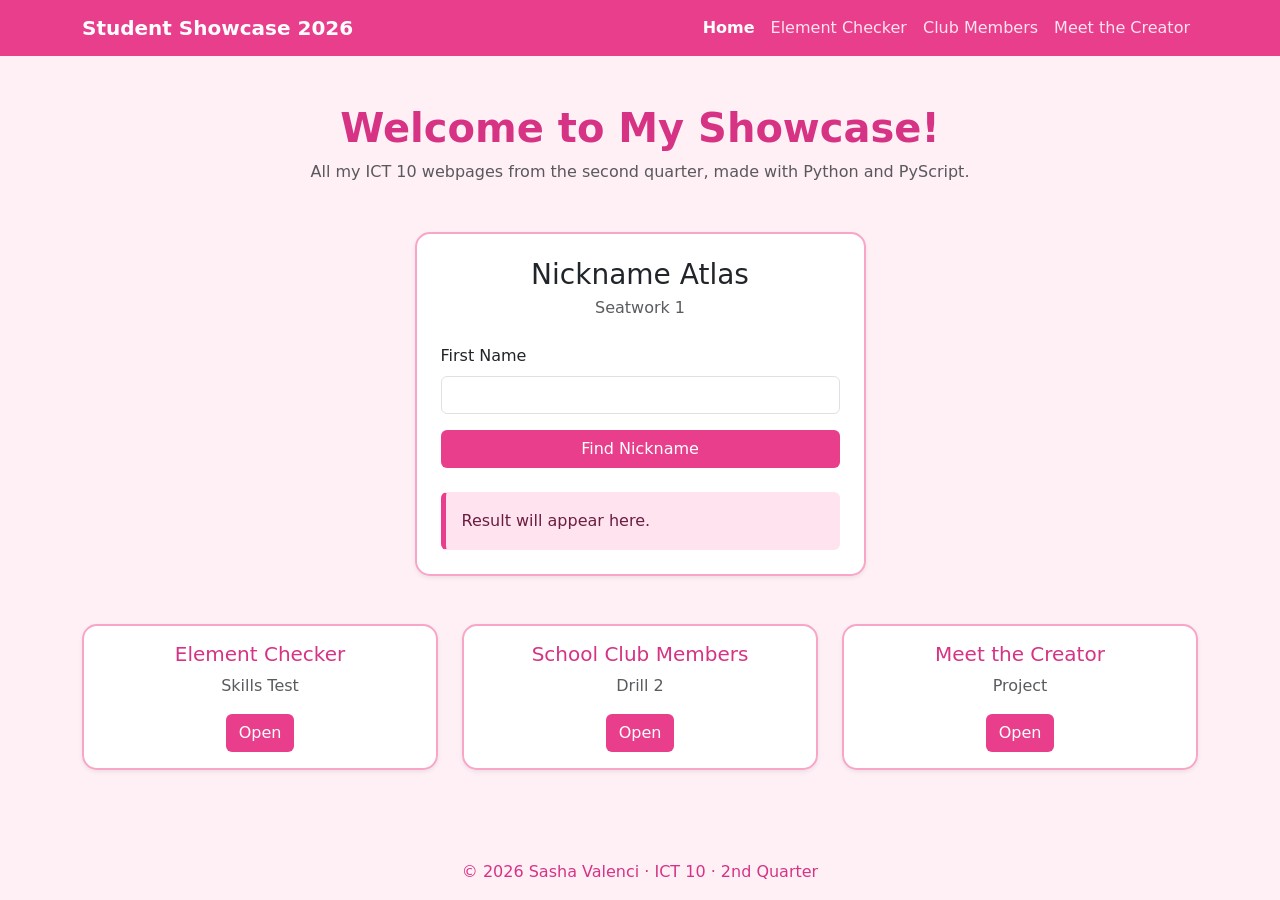
<file: index.html>
<!DOCTYPE html>
<html lang="en">
<head>
    <meta charset="UTF-8">
    <meta name="viewport" content="width=device-width, initial-scale=1.0">
    <title>Student Showcase 2026</title>
    <link rel="stylesheet" href="https://cdn.jsdelivr.net/npm/bootstrap@5.3.3/dist/css/bootstrap.min.css">
    <link rel="stylesheet" href="https://pyscript.net/releases/2024.1.1/core.css">
    <link rel="stylesheet" href="style.css">
    <script type="module" src="https://pyscript.net/releases/2024.1.1/core.js"></script>
</head>
<body>
    <nav class="navbar navbar-expand-md navbar-dark">
        <div class="container">
            <a class="navbar-brand fw-bold" href="index.html">Student Showcase 2026</a>
            <button class="navbar-toggler" type="button" data-bs-toggle="collapse" data-bs-target="#menu">
                <span class="navbar-toggler-icon"></span>
            </button>
            <div class="collapse navbar-collapse" id="menu">
                <ul class="navbar-nav ms-auto">
                    <li class="nav-item"><a class="nav-link active" href="index.html">Home</a></li>
                    <li class="nav-item"><a class="nav-link" href="elements.html">Element Checker</a></li>
                    <li class="nav-item"><a class="nav-link" href="club.html">Club Members</a></li>
                    <li class="nav-item"><a class="nav-link" href="creator.html">Meet the Creator</a></li>
                </ul>
            </div>
        </div>
    </nav>

    <main class="container py-5">
        <div class="text-center mb-5">
            <h1 class="fw-bold">Welcome to My Showcase!</h1>
            <p class="text-muted">All my ICT 10 webpages from the second quarter, made with Python and PyScript.</p>
        </div>

        <div class="row justify-content-center mb-5">
            <div class="col-md-6 col-lg-5">
                <div class="card shadow-sm">
                    <div class="card-body p-4">
                        <h3 class="card-title text-center mb-1">Nickname Atlas</h3>
                        <p class="text-center text-muted mb-4">Seatwork 1</p>

                        <div class="mb-3">
                            <label for="name" class="form-label">First Name</label>
                            <input type="text" id="name" class="form-control">
                        </div>
                        <button class="btn btn-pink w-100" py-click="find_nickname">Find Nickname</button>

                        <div id="result" class="alert result mt-4 mb-0">Result will appear here.</div>
                    </div>
                </div>
            </div>
        </div>

        <div class="row g-4">
            <div class="col-md-4">
                <div class="card shadow-sm h-100">
                    <div class="card-body text-center">
                        <h5>Element Checker</h5>
                        <p class="text-muted">Skills Test</p>
                        <a href="elements.html" class="btn btn-pink">Open</a>
                    </div>
                </div>
            </div>
            <div class="col-md-4">
                <div class="card shadow-sm h-100">
                    <div class="card-body text-center">
                        <h5>School Club Members</h5>
                        <p class="text-muted">Drill 2</p>
                        <a href="club.html" class="btn btn-pink">Open</a>
                    </div>
                </div>
            </div>
            <div class="col-md-4">
                <div class="card shadow-sm h-100">
                    <div class="card-body text-center">
                        <h5>Meet the Creator</h5>
                        <p class="text-muted">Project</p>
                        <a href="creator.html" class="btn btn-pink">Open</a>
                    </div>
                </div>
            </div>
        </div>
    </main>

    <footer class="text-center py-3">&copy; 2026 Sasha Valenci &middot; ICT 10 &middot; 2nd Quarter</footer>

    <script src="https://cdn.jsdelivr.net/npm/bootstrap@5.3.3/dist/js/bootstrap.bundle.min.js"></script>
    <script type="py" src="nickname.py"></script>
</body>
</html>
</file>
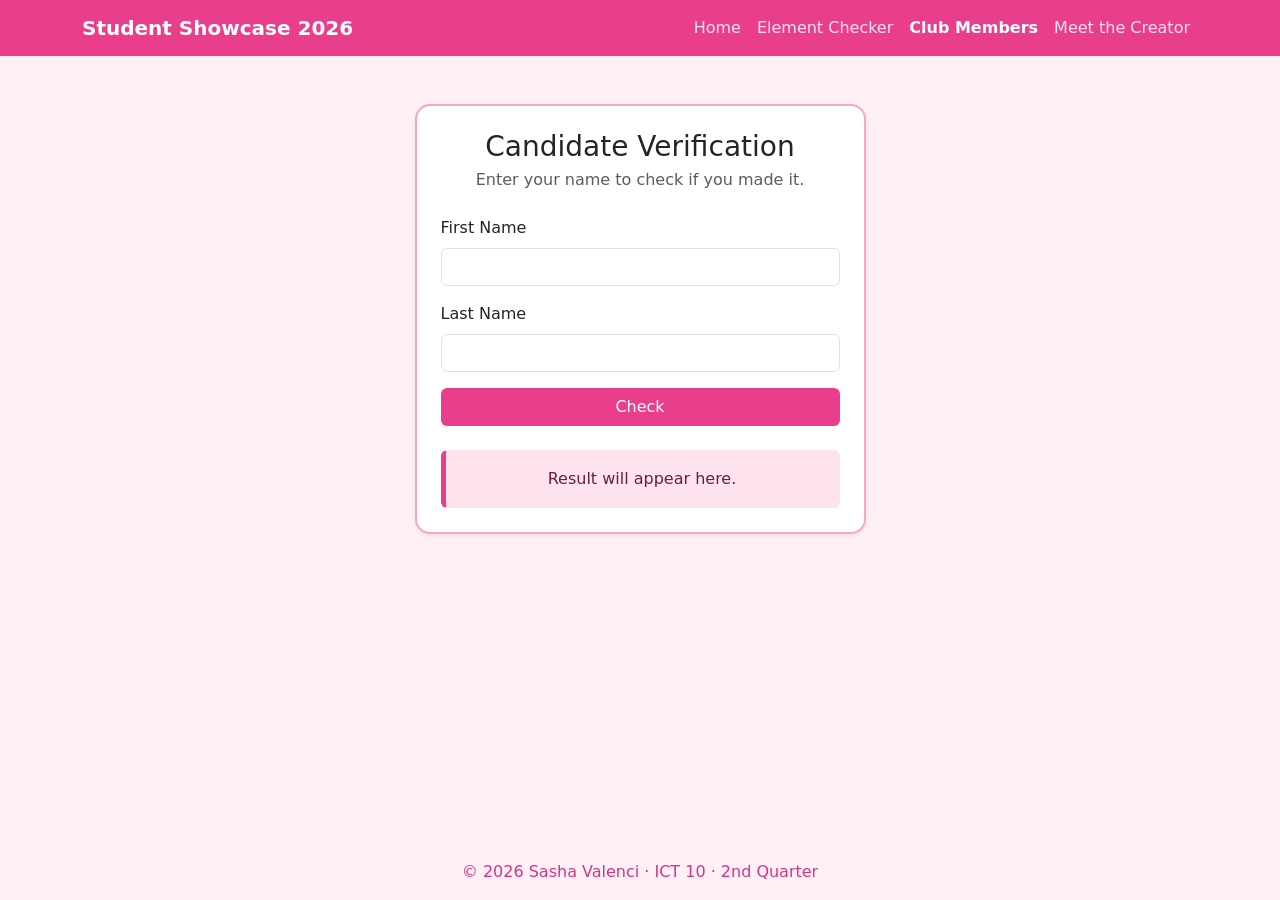
<file: club.html>
<!DOCTYPE html>
<html lang="en">
<head>
    <meta charset="UTF-8">
    <meta name="viewport" content="width=device-width, initial-scale=1.0">
    <title>School Club Members</title>
    <link rel="stylesheet" href="https://cdn.jsdelivr.net/npm/bootstrap@5.3.3/dist/css/bootstrap.min.css">
    <link rel="stylesheet" href="https://pyscript.net/releases/2024.1.1/core.css">
    <link rel="stylesheet" href="style.css">
    <script type="module" src="https://pyscript.net/releases/2024.1.1/core.js"></script>
</head>
<body>
    <nav class="navbar navbar-expand-md navbar-dark">
        <div class="container">
            <a class="navbar-brand fw-bold" href="index.html">Student Showcase 2026</a>
            <button class="navbar-toggler" type="button" data-bs-toggle="collapse" data-bs-target="#menu">
                <span class="navbar-toggler-icon"></span>
            </button>
            <div class="collapse navbar-collapse" id="menu">
                <ul class="navbar-nav ms-auto">
                    <li class="nav-item"><a class="nav-link" href="index.html">Home</a></li>
                    <li class="nav-item"><a class="nav-link" href="elements.html">Element Checker</a></li>
                    <li class="nav-item"><a class="nav-link active" href="club.html">Club Members</a></li>
                    <li class="nav-item"><a class="nav-link" href="creator.html">Meet the Creator</a></li>
                </ul>
            </div>
        </div>
    </nav>

    <main class="container py-5">
        <div class="row justify-content-center">
            <div class="col-md-6 col-lg-5">
                <div class="card shadow-sm">
                    <div class="card-body p-4">
                        <h3 class="card-title text-center mb-1">Candidate Verification</h3>
                        <p class="text-center text-muted mb-4">Enter your name to check if you made it.</p>

                        <div class="mb-3">
                            <label for="first-name" class="form-label">First Name</label>
                            <input type="text" id="first-name" class="form-control">
                        </div>
                        <div class="mb-3">
                            <label for="last-name" class="form-label">Last Name</label>
                            <input type="text" id="last-name" class="form-control">
                        </div>
                        <button class="btn btn-pink w-100" py-click="check_name">Check</button>

                        <div id="result" class="alert result text-center mt-4 mb-0">Result will appear here.</div>
                    </div>
                </div>
            </div>
        </div>
    </main>

    <footer class="text-center py-3">&copy; 2026 Sasha Valenci &middot; ICT 10 &middot; 2nd Quarter</footer>

    <script src="https://cdn.jsdelivr.net/npm/bootstrap@5.3.3/dist/js/bootstrap.bundle.min.js"></script>
    <script type="py" src="club.py"></script>
</body>
</html>
</file>
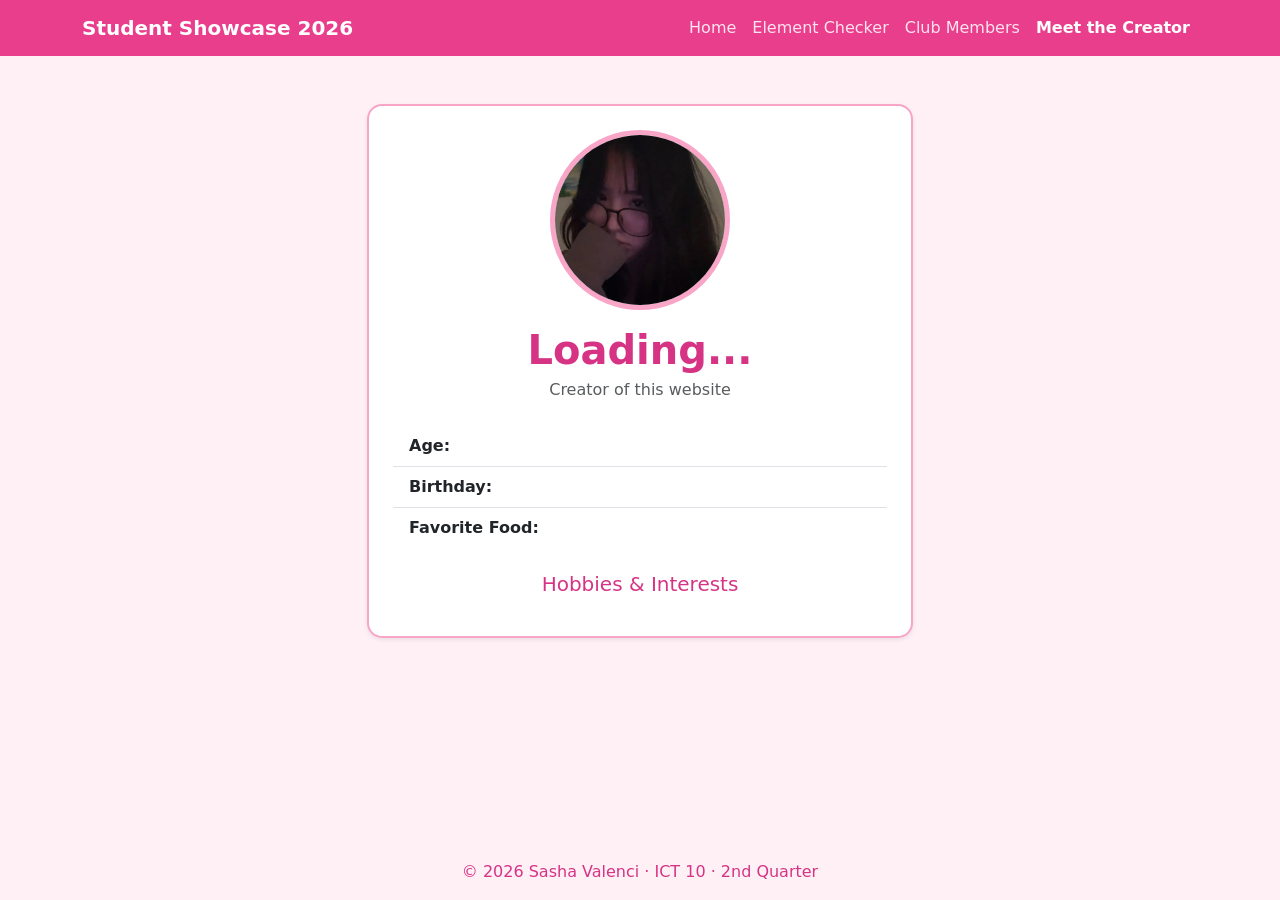
<file: creator.html>
<!DOCTYPE html>
<html lang="en">
<head>
    <meta charset="UTF-8">
    <meta name="viewport" content="width=device-width, initial-scale=1.0">
    <title>Meet the Creator</title>
    <link rel="stylesheet" href="https://cdn.jsdelivr.net/npm/bootstrap@5.3.3/dist/css/bootstrap.min.css">
    <link rel="stylesheet" href="https://pyscript.net/releases/2024.1.1/core.css">
    <link rel="stylesheet" href="style.css">
    <script type="module" src="https://pyscript.net/releases/2024.1.1/core.js"></script>
</head>
<body>
    <nav class="navbar navbar-expand-md navbar-dark">
        <div class="container">
            <a class="navbar-brand fw-bold" href="index.html">Student Showcase 2026</a>
            <button class="navbar-toggler" type="button" data-bs-toggle="collapse" data-bs-target="#menu">
                <span class="navbar-toggler-icon"></span>
            </button>
            <div class="collapse navbar-collapse" id="menu">
                <ul class="navbar-nav ms-auto">
                    <li class="nav-item"><a class="nav-link" href="index.html">Home</a></li>
                    <li class="nav-item"><a class="nav-link" href="elements.html">Element Checker</a></li>
                    <li class="nav-item"><a class="nav-link" href="club.html">Club Members</a></li>
                    <li class="nav-item"><a class="nav-link active" href="creator.html">Meet the Creator</a></li>
                </ul>
            </div>
        </div>
    </nav>

    <main class="container py-5">
        <div class="row justify-content-center">
            <div class="col-md-8 col-lg-6">
                <div class="card shadow-sm">
                    <div class="card-body p-4 text-center">
                        <img src="creator.webp" alt="Photo of the creator" class="creator-photo mb-3">
                        <h1 id="creator-name" class="fw-bold mb-1">Loading...</h1>
                        <p class="text-muted mb-4">Creator of this website</p>

                        <ul class="list-group list-group-flush text-start mb-4">
                            <li class="list-group-item"><b>Age:</b> <span id="age"></span></li>
                            <li class="list-group-item"><b>Birthday:</b> <span id="birthday"></span></li>
                            <li class="list-group-item"><b>Favorite Food:</b> <span id="food"></span></li>
                        </ul>

                        <h5 class="mb-3">Hobbies &amp; Interests</h5>
                        <div id="hobbies"></div>
                    </div>
                </div>
            </div>
        </div>
    </main>

    <footer class="text-center py-3">&copy; 2026 Sasha Valenci &middot; ICT 10 &middot; 2nd Quarter</footer>

    <script src="https://cdn.jsdelivr.net/npm/bootstrap@5.3.3/dist/js/bootstrap.bundle.min.js"></script>
    <script type="py" src="creator.py"></script>
</body>
</html>
</file>
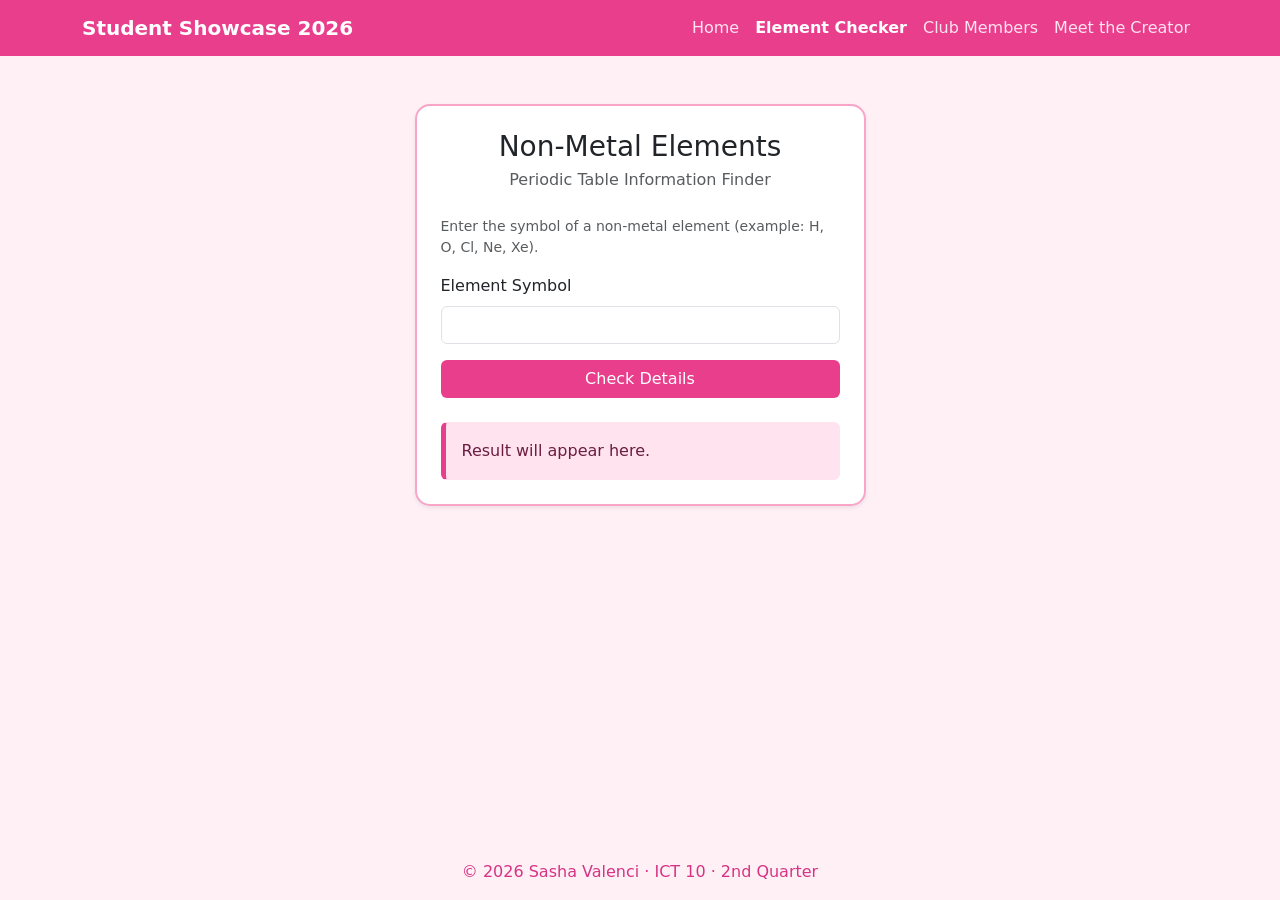
<file: elements.html>
<!DOCTYPE html>
<html lang="en">
<head>
    <meta charset="UTF-8">
    <meta name="viewport" content="width=device-width, initial-scale=1.0">
    <title>Element Checker</title>
    <link rel="stylesheet" href="https://cdn.jsdelivr.net/npm/bootstrap@5.3.3/dist/css/bootstrap.min.css">
    <link rel="stylesheet" href="https://pyscript.net/releases/2024.1.1/core.css">
    <link rel="stylesheet" href="style.css">
    <script type="module" src="https://pyscript.net/releases/2024.1.1/core.js"></script>
</head>
<body>
    <nav class="navbar navbar-expand-md navbar-dark">
        <div class="container">
            <a class="navbar-brand fw-bold" href="index.html">Student Showcase 2026</a>
            <button class="navbar-toggler" type="button" data-bs-toggle="collapse" data-bs-target="#menu">
                <span class="navbar-toggler-icon"></span>
            </button>
            <div class="collapse navbar-collapse" id="menu">
                <ul class="navbar-nav ms-auto">
                    <li class="nav-item"><a class="nav-link" href="index.html">Home</a></li>
                    <li class="nav-item"><a class="nav-link active" href="elements.html">Element Checker</a></li>
                    <li class="nav-item"><a class="nav-link" href="club.html">Club Members</a></li>
                    <li class="nav-item"><a class="nav-link" href="creator.html">Meet the Creator</a></li>
                </ul>
            </div>
        </div>
    </nav>

    <main class="container py-5">
        <div class="row justify-content-center">
            <div class="col-md-6 col-lg-5">
                <div class="card shadow-sm">
                    <div class="card-body p-4">
                        <h3 class="card-title text-center mb-1">Non-Metal Elements</h3>
                        <p class="text-center text-muted mb-4">Periodic Table Information Finder</p>

                        <p class="small text-muted">Enter the symbol of a non-metal element (example: H, O, Cl, Ne, Xe).</p>

                        <div class="mb-3">
                            <label for="symbol" class="form-label">Element Symbol</label>
                            <input type="text" id="symbol" class="form-control">
                        </div>
                        <button class="btn btn-pink w-100" py-click="check_element">Check Details</button>

                        <div id="result" class="alert result mt-4 mb-0">Result will appear here.</div>
                    </div>
                </div>
            </div>
        </div>
    </main>

    <footer class="text-center py-3">&copy; 2026 Sasha Valenci &middot; ICT 10 &middot; 2nd Quarter</footer>

    <script src="https://cdn.jsdelivr.net/npm/bootstrap@5.3.3/dist/js/bootstrap.bundle.min.js"></script>
    <script type="py" src="elements.py"></script>
</body>
</html>
</file>
<file: style.css>
body {
    background-color: #fff0f6;
    min-height: 100vh;
    display: flex;
    flex-direction: column;
}

main {
    flex: 1;
}

.navbar {
    background-color: #e83e8c;
}

.navbar .nav-link {
    color: #ffe3ef;
}

.navbar .nav-link:hover,
.navbar .nav-link.active {
    color: white;
    font-weight: bold;
}

.card {
    border: 2px solid #f8a5c8;
    border-radius: 15px;
}

h1, h3, h5 {
    color: #d63384;
}

.form-control:focus {
    border-color: #e83e8c;
    box-shadow: 0 0 0 0.2rem #f8a5c880;
}

.btn-pink {
    background-color: #e83e8c;
    color: white;
}

.btn-pink:hover {
    background-color: #c2185b;
    color: white;
}

.result {
    background-color: #ffe3ef;
    color: #6b1d3f;
    border-left: 5px solid #e83e8c;
}

.creator-photo {
    width: 180px;
    height: 180px;
    object-fit: cover;
    border-radius: 50%;
    border: 5px solid #f8a5c8;
}

.badge-pink {
    background-color: #f8a5c8;
    color: #6b1d3f;
    font-size: 15px;
}

footer {
    color: #d63384;
}
</file>
